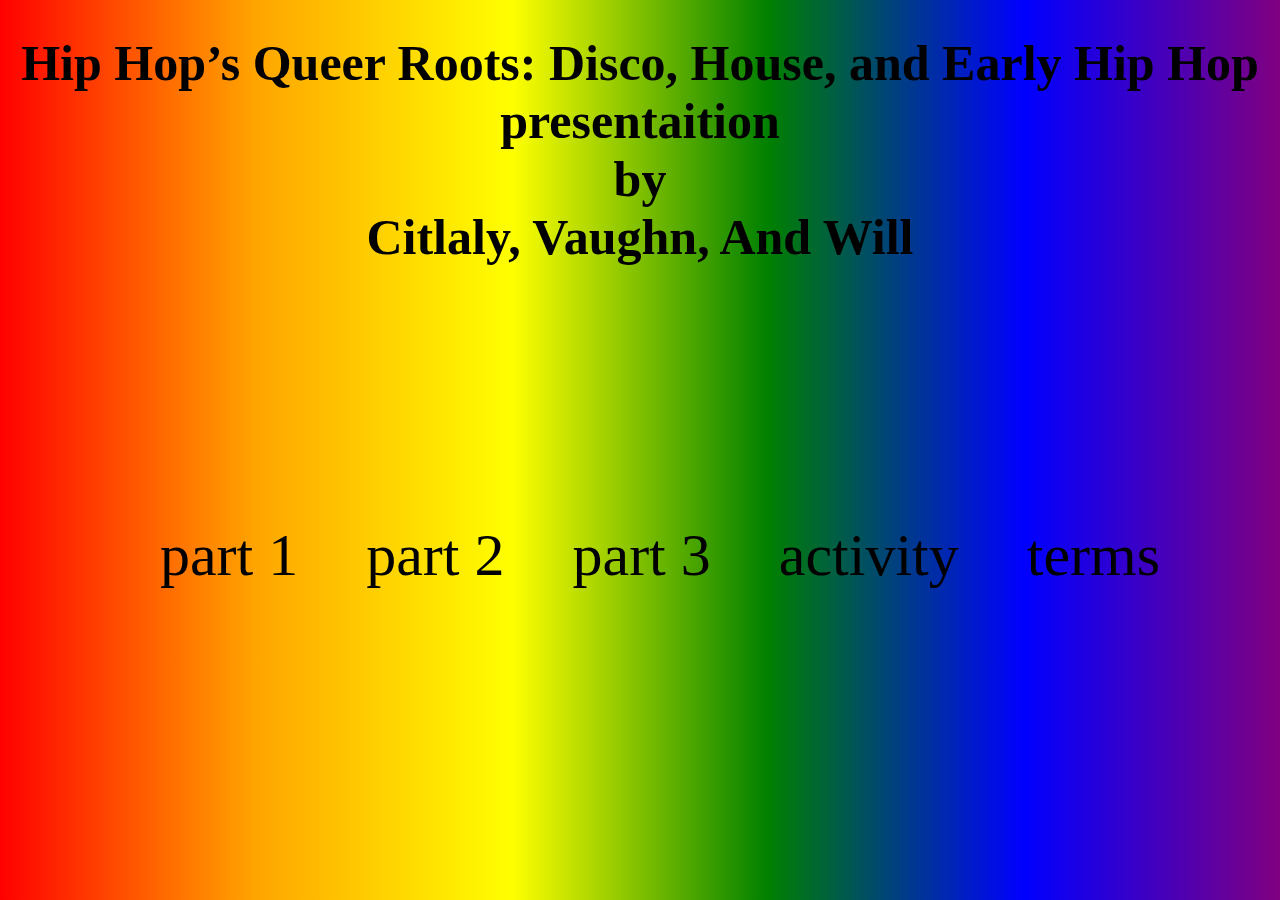
<file: index.html>
<!DOCTYPE html>
<html lang="en">
<head>
    <meta charset="UTF-8">
    <meta name="description" content="this is a home page for homework 2 - 8">
    <meta content="IE=edge" http-equiv="X-UA-Compatible">
    <meta name="viewport" content="width=device-width, initial-scale=1.0">
    <link rel="stylesheet" href="HW.css">

    <title>Presentation group 2</title>
</head>
<body>
    <h1> Hip Hop’s Queer Roots: Disco, House, and Early Hip Hop presentaition <br> by <br>Citlaly, Vaughn, And Will</h1>
    <div id="container">
<ul>
    <li class="hoverani"><a href="part1.html" class="link">part 1</a> </li>
   
    <li class="hoverani"><a href="part2.html" class="link">part 2</a></li>
 
    <li class="hoverani"><a href="part3.html" class="link">part 3</a></li>
    
    <li class="hoverani"><a href="game.html" class="link"> activity</a></li>
    
    <li class="hoverani"><a href="terms.html" class="link">terms</a></li>
</ul>
</div>
</body>
</html>
</file>
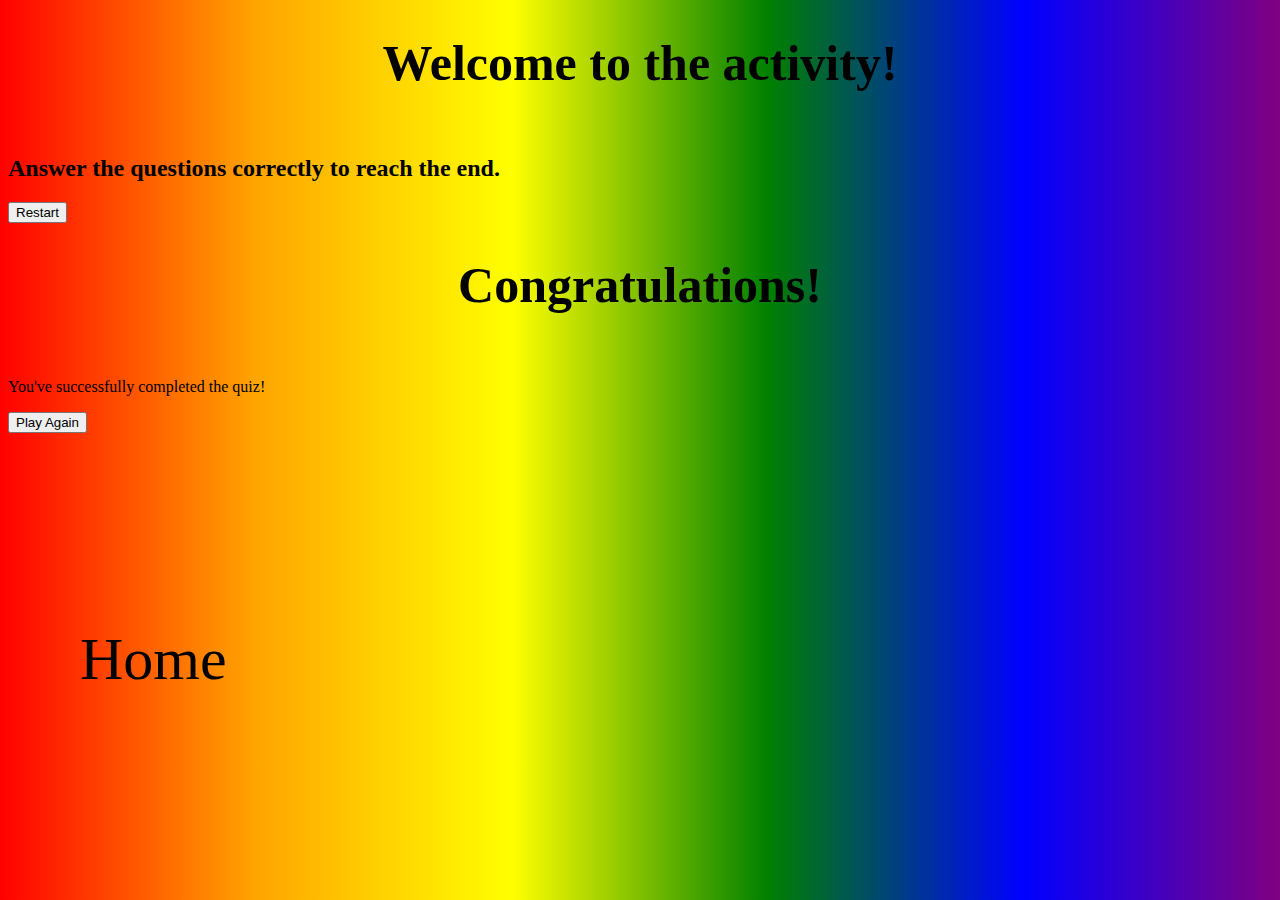
<file: game.html>
<!DOCTYPE html>
<html lang="en">
<head>
<meta charset="UTF-8">
<meta name="viewport" content="width=device-width, initial-scale=1.0">
<title>Quiz activity</title>
<link rel="stylesheet" href="HW.css">
</head>
<body>
  <div id="gameContainer">
    <h1>Welcome to the activity!</h1>
    <h2>Answer the questions correctly to reach the end.</h2>
    <div id="question"></div>
    <div id="answers"></div>
    <button id="restartBtn" onclick="restartGame()">Restart</button>
  </div>
  <div id="congratsContainer" class="hidden">
    <h1>Congratulations!</h1>
    <p>You've successfully completed the quiz!</p>
    <button id="restartBtn" onclick="restartGame()">Play Again</button>
  </div>
  <script src="script.js"></script>
  <ul>
    <li class="hoverani"><a href="index.html" class="link">Home</a> </li>
</ul>
</body>
</html>
</file>
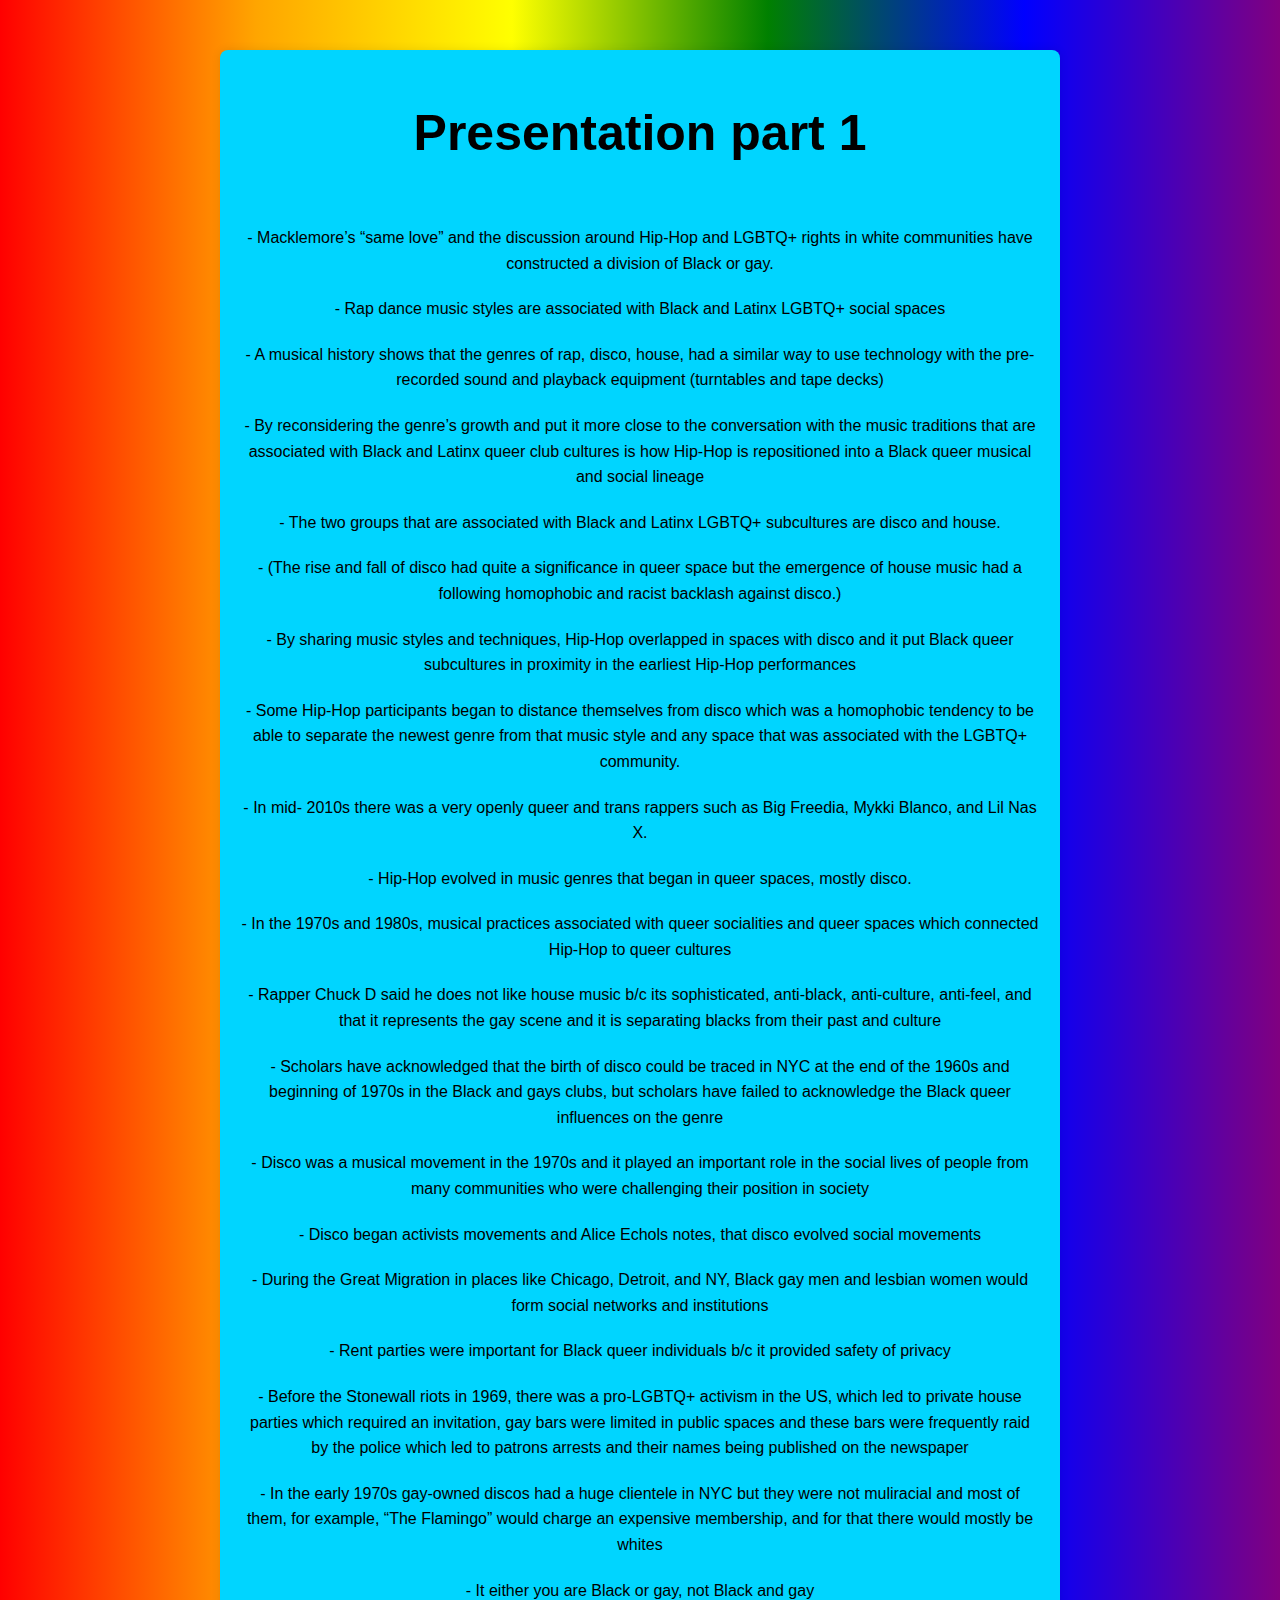
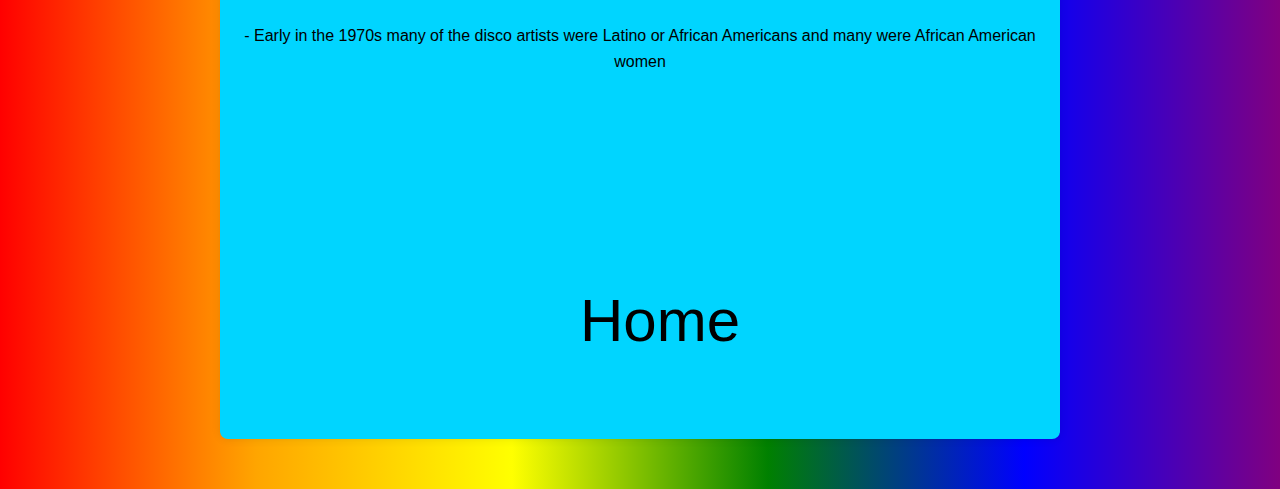
<file: part1.html>
<!DOCTYPE html>
<html lang="en">
<head>
    <meta charset="UTF-8">
    <meta name="description" content="This is a home page for homework 2 - 8">
    <meta content="IE=edge" http-equiv="X-UA-Compatible">
    <meta name="viewport" content="width=device-width, initial-scale=1.0">
    <link rel="stylesheet" href="HW.css">
    <title>Presentation Group 2</title>
    <style>
        body {
            font-family: Arial, sans-serif;
            background-color: rgb(0, 0, 0);
            margin: 0;
            padding: 0;
        }
        #container {
            max-width: 800px;
            margin: 50px auto;
            background-color: rgb(0, 213, 255); /* For browsers that do not support gradients */
            padding: 20px;
            border-radius: 8px;
            box-shadow: 0 0 10px rgba(0, 0, 0, 0.1);
        }
        p {
            margin-bottom: 20px;
            line-height: 1.6;
        }
        h1 {
            text-align: center;
        }
    </style>
</head>
<body>
    <div id="container">
        <h1>Presentation part 1</h1>
        <p>- Macklemore’s “same love” and the discussion around Hip-Hop and LGBTQ+ rights in white communities have constructed a division of Black or gay.
        </p>
        <p>- Rap dance music styles are associated with Black and Latinx LGBTQ+ social spaces</p>
        <p>- A musical history shows that the genres of rap, disco, house, had a similar way to use technology with the pre-recorded sound and playback equipment (turntables and tape decks)
        </p>
        <p>- By reconsidering the genre’s growth and put it more close to the conversation with the music traditions that are associated with Black and Latinx queer club cultures is how Hip-Hop is repositioned into a Black queer musical and social lineage
        </p>
        <p>- The two groups that are associated with Black and Latinx LGBTQ+ subcultures are disco and house.</p>
        <p>- (The rise and fall of disco had quite a significance in queer space but the emergence of house music had a following homophobic and racist backlash against disco.)
        </p>
        <p>- By sharing music styles and techniques, Hip-Hop overlapped in spaces with disco and it put Black queer subcultures in proximity in the earliest Hip-Hop performances 
        </p>
        <p>- Some Hip-Hop participants began to distance themselves from disco which was a homophobic tendency to be able to separate the newest genre from that music style and any space that was associated with the LGBTQ+ community.
        </p>
        <p>- In mid- 2010s there was a very openly queer and trans rappers such as Big Freedia, Mykki Blanco, and Lil Nas X.
        </p>
        <p>- Hip-Hop evolved in music genres that began in queer spaces, mostly disco.
        </p>
        <p>- In the 1970s and 1980s, musical practices associated with queer socialities and queer spaces which connected Hip-Hop to queer cultures
        </p>
        <p>- Rapper Chuck D said he does not like house music b/c its sophisticated, anti-black, anti-culture, anti-feel, and that it represents the gay scene and it is separating blacks from their past and culture
        </p>
        <p>- Scholars have acknowledged that the birth of disco could be traced in NYC at the end of the 1960s and beginning of 1970s in the Black and gays clubs, but scholars have failed to acknowledge the Black queer influences on the genre
        </p>
        <p>- Disco was a musical movement in the 1970s and it played an important role in the social lives of people from many communities who were challenging their position in society
        </p>
        <p>- Disco began activists movements and Alice Echols notes, that disco evolved social movements
        </p>
        <p>- During the Great Migration in places like Chicago, Detroit, and NY, Black gay men and lesbian women would form social networks and institutions
        </p>
        <p>- Rent parties were important for Black queer individuals b/c it provided safety of privacy
        </p>
        <p>- Before the Stonewall riots in 1969, there was a pro-LGBTQ+ activism in the US, which led to private house parties which required an invitation, gay bars were limited in public spaces and these bars were frequently raid by the police which led to patrons arrests and their names being published on the newspaper
        </p>
        <p>- In the early 1970s gay-owned discos had a huge clientele in NYC but they were not muliracial and most of them, for example, “The Flamingo” would charge an expensive membership, and for that there would mostly be whites
        </p>
        <p>- It either you are Black or gay, not Black and gay
        </p>
        <p>- Early in the 1970s many of the disco artists were Latino or African Americans and many were African American women
        </p>
        <ul>
            <li class="hoverani"><a href="index.html" class="link">Home</a> </li>
        </ul>
    </div>
</body>
</html>
</file>
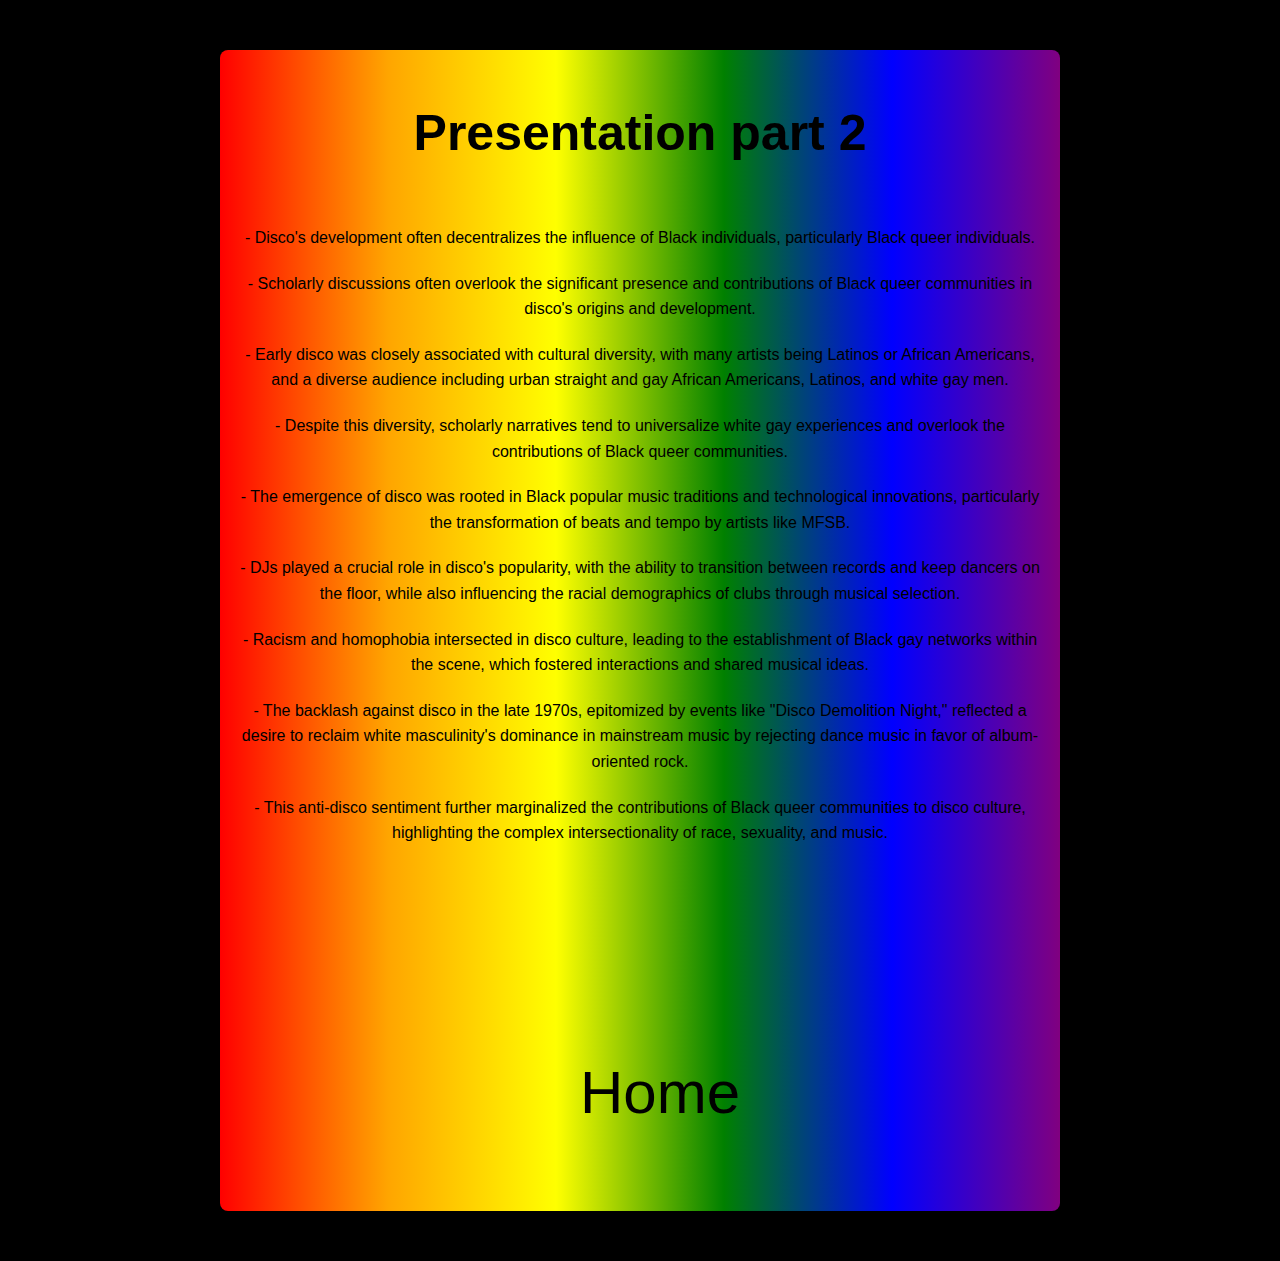
<file: part2.html>
<!DOCTYPE html>
<html lang="en">
<head>
    <meta charset="UTF-8">
    <meta name="description" content="This is a home page for homework 2 - 8">
    <meta content="IE=edge" http-equiv="X-UA-Compatible">
    <meta name="viewport" content="width=device-width, initial-scale=1.0">
    <link rel="stylesheet" href="part2.css">
    <title>Presentation Group 2</title>
    <style>
        body {
            font-family: Arial, sans-serif;
            background-color: rgb(0, 0, 0);
            margin: 0;
            padding: 0;
        }
        #container {
            max-width: 800px;
            margin: 50px auto;
            background-color: red; /* For browsers that do not support gradients */
  background-image: linear-gradient(to right, red , orange, #ffff00, green, blue, purple);
            padding: 20px;
            border-radius: 8px;
            box-shadow: 0 0 10px rgba(0, 0, 0, 0.1);
        }
        p {
            margin-bottom: 20px;
            line-height: 1.6;
        }
        h1 {
            text-align: center;
        }
    </style>
</head>
<body>
    <div id="container">
        <h1>Presentation part 2</h1>
        <p>- Disco's development often decentralizes the influence of Black individuals, particularly Black queer individuals.</p>
        <p>- Scholarly discussions often overlook the significant presence and contributions of Black queer communities in disco's origins and development.</p>
        <p>- Early disco was closely associated with cultural diversity, with many artists being Latinos or African Americans, and a diverse audience including urban straight and gay African Americans, Latinos, and white gay men.</p>
        <p>- Despite this diversity, scholarly narratives tend to universalize white gay experiences and overlook the contributions of Black queer communities.</p>    
        <p>- The emergence of disco was rooted in Black popular music traditions and technological innovations, particularly the transformation of beats and tempo by artists like MFSB.</p>
        <p>- DJs played a crucial role in disco's popularity, with the ability to transition between records and keep dancers on the floor, while also influencing the racial demographics of clubs through musical selection.</p>
        <p>- Racism and homophobia intersected in disco culture, leading to the establishment of Black gay networks within the scene, which fostered interactions and shared musical ideas.</p>
        <p>- The backlash against disco in the late 1970s, epitomized by events like "Disco Demolition Night," reflected a desire to reclaim white masculinity's dominance in mainstream music by rejecting dance music in favor of album-oriented rock.</p>
        <p>- This anti-disco sentiment further marginalized the contributions of Black queer communities to disco culture, highlighting the complex intersectionality of race, sexuality, and music.</p>
        <ul>
            <li class="hoverani"><a href="index.html" class="link">Home</a> </li>
        </ul>
    </div>
</body>
</html>
</file>
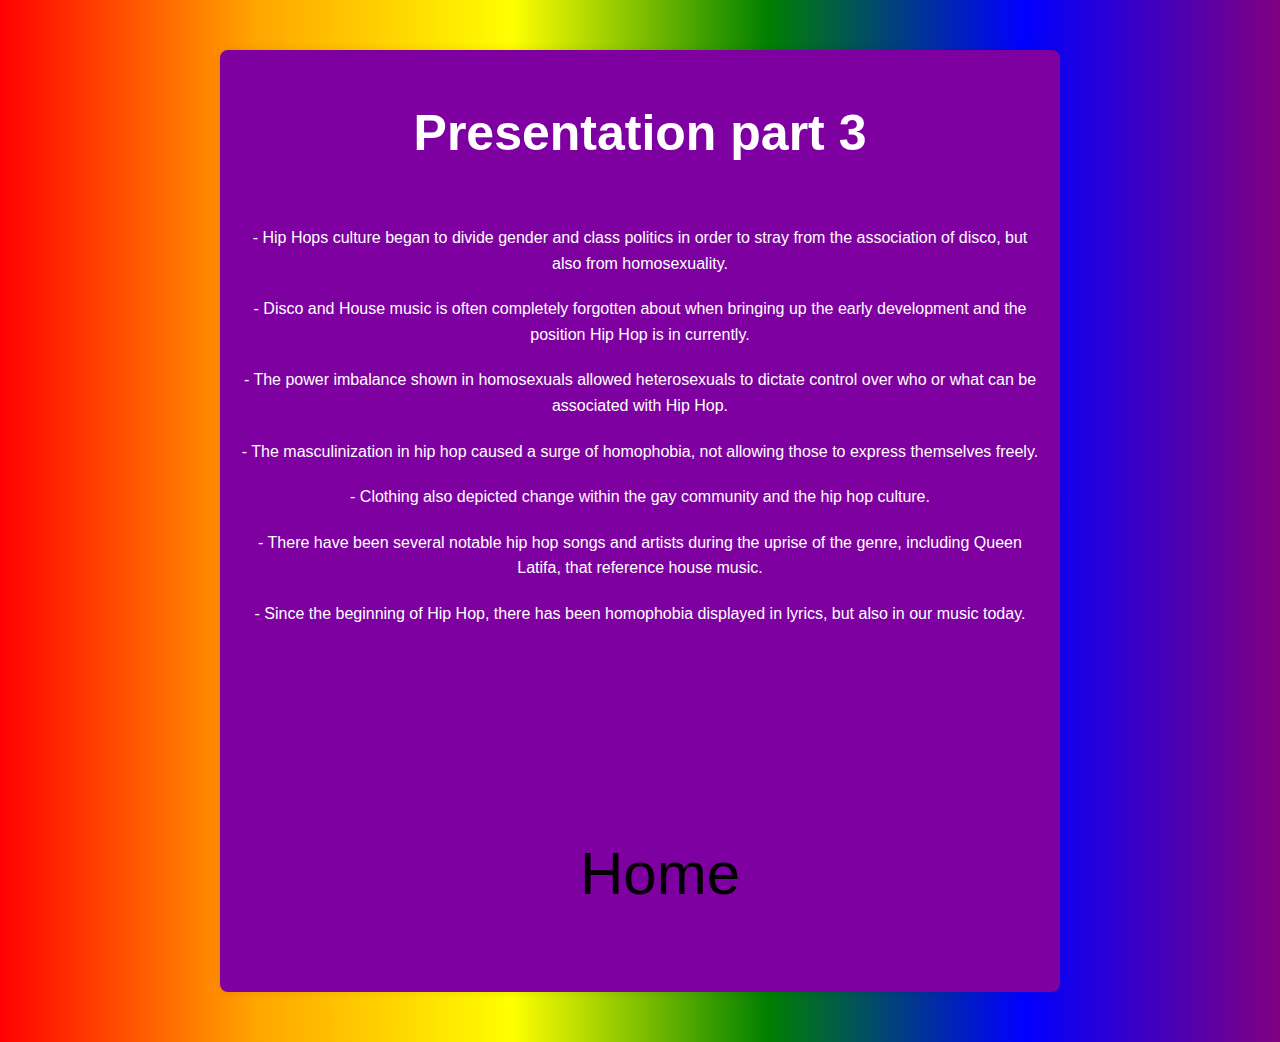
<file: part3.html>
<!DOCTYPE html>
<html lang="en">
<head>
    <meta charset="UTF-8">
    <meta name="description" content="This is a home page for homework 2 - 8">
    <meta content="IE=edge" http-equiv="X-UA-Compatible">
    <meta name="viewport" content="width=device-width, initial-scale=1.0">
    <link rel="stylesheet" href="HW.css">
    <title>Presentation Group 2</title>
    <style>
        body {
            font-family: Arial, sans-serif;
            background-color: rgb(0, 0, 0);
            margin: 0;
            padding: 0;
        }
        #container {
            max-width: 800px;
            margin: 50px auto;
            background-color: rgb(126, 0, 161); /* For browsers that do not support gradients */
            padding: 20px;
            border-radius: 8px;
            box-shadow: 0 0 10px rgba(0, 0, 0, 0.1);
        }
        p {
            color: white;
            margin-bottom: 20px;
            line-height: 1.6;
        }
        h1 {
            color: white;
            text-align: center;
        }
    </style>
</head>
<body>
    <div id="container">
        <h1>Presentation part 3</h1>
        <p>- Hip Hops culture began to divide gender and class politics in order to stray from the association of disco, but also from homosexuality.</p>
        <p>- Disco and House music is often completely forgotten about when bringing up the early development and the position Hip Hop is in currently.</p>
        <p>- The power imbalance shown in homosexuals allowed heterosexuals to dictate control over who or what can be associated with Hip Hop.</p>
        <p>- The masculinization in hip hop caused a surge of homophobia, not allowing those to express themselves freely.</p>
        <p>- Clothing also depicted change within the gay community and the hip hop culture.</p>
        <p>- There have been several notable hip hop songs and artists during the uprise of the genre, including Queen Latifa, that reference house music. </p>
        <p>- Since the beginning of Hip Hop, there has been homophobia displayed in lyrics, but also in our music today.</p>
        <ul>
            <li class="hoverani"><a href="index.html" class="link">Home</a> </li>
        </ul>
    </div>
</body>
</html>
</file>
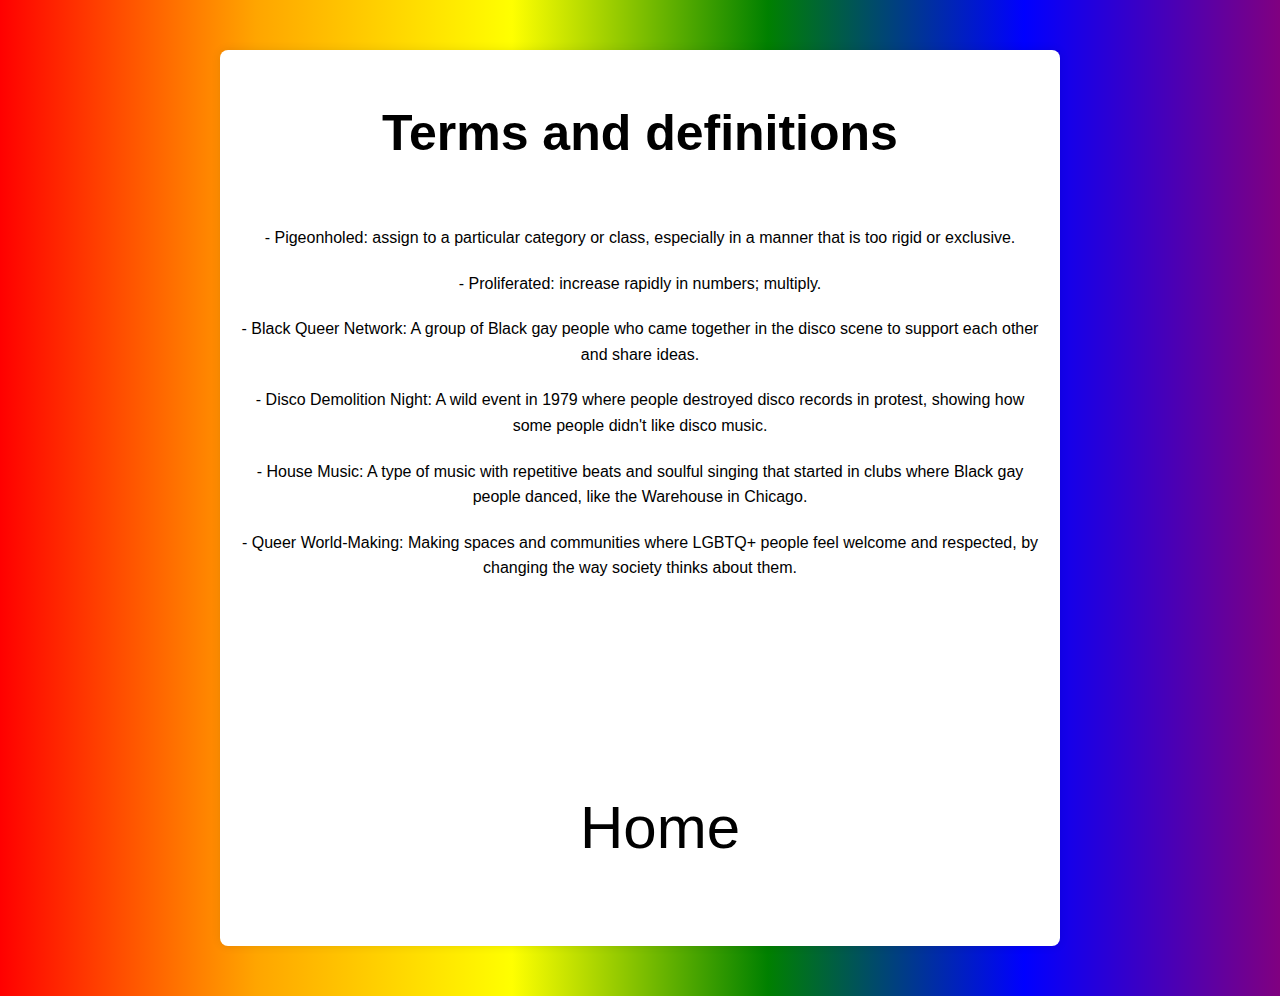
<file: terms.html>
<!DOCTYPE html>
<html lang="en">
<head>
    <meta charset="UTF-8">
    <meta name="description" content="This is a home page for homework 2 - 8">
    <meta content="IE=edge" http-equiv="X-UA-Compatible">
    <meta name="viewport" content="width=device-width, initial-scale=1.0">
    <link rel="stylesheet" href="HW.css">
    <title>Presentation Group 2</title>
    <style>
        body {
            font-family: Arial, sans-serif;
            background-color: rgb(0, 0, 0);
            margin: 0;
            padding: 0;
        }
        #container {
            max-width: 800px;
            margin: 50px auto;
            background-color: rgb(79, 253, 76); /* For browsers that do not support gradients */
  background-image: linear-gradient(to right, white);
            padding: 20px;
            border-radius: 8px;
            box-shadow: 0 0 10px rgba(0, 0, 0, 0.1);
        }
        p {
            margin-bottom: 20px;
            line-height: 1.6;
        }
        h1 {
            text-align: center;
        }
    </style>
</head>
<body>
    <div id="container">
        <h1>Terms and definitions</h1>
        <p>- Pigeonholed: assign to a particular category or class, especially in a manner that is too rigid or exclusive.</p>
        <p>- Proliferated: increase rapidly in numbers; multiply.</p>
        <p>- Black Queer Network: A group of Black gay people who came together in the disco scene to support each other and share ideas.</p>
        <p>- Disco Demolition Night: A wild event in 1979 where people destroyed disco records in protest, showing how some people didn't like disco music.</p>    
        <p>- House Music: A type of music with repetitive beats and soulful singing that started in clubs where Black gay people danced, like the Warehouse in Chicago.</p>
        <p>- Queer World-Making: Making spaces and communities where LGBTQ+ people feel welcome and respected, by changing the way society thinks about them.</p>
        <ul>
            <li class="hoverani"><a href="index.html" class="link">Home</a> </li>
        </ul>
    </div>
</body>
</html>
</file>
<file: HW.css>
@font-face {
    font-family: "racing";
    src: url(fonts/Racing_Sans_One/RacingSansOne-Regular.ttf);
}

body{
  background-color: red; /* For browsers that do not support gradients */
  background-image: linear-gradient(to right, red , orange, #ffff00, green, blue, purple);
    
}

h1{
font-size: 50px;
text-align: center;
padding-bottom:30px;
color: rgb(0, 0, 0);
}

    #container{
      text-align: center;
    }
ul{
margin: 0 auto;
flex-wrap: wrap;
list-style-type:none;

}

Ul li{
    list-style: none;
    margin: auto;
    padding-bottom: 2rem;
    padding-top:10rem;
}

ul li a{
     color: rgb(0, 0, 0);
     font-size: 60px;
     cursor: pointer;
     text-decoration: none;
     padding: 2rem;
     display: flex;
}

ul li a:hover{
color: rgb(199, 199, 199);
transition: .55s;
}

.hoverani{
    display: inline-block;
    position:relative;
    color: #808080c7;
  }
.hoverani:after{
    content: '';
  position: absolute;
  width: 85%;
  transform: scaleX(0);
  height: 6px;
  bottom: 0;
  left: 0;
  background-color:#ce6300;
  transition: transform 0.20s ease-in-out;
}

.hoverani:hover:after{
    transform: scaleX(.7);
}


#bills{
 float: left;
 margin: 0px;
width: 200px;
}

@media only screen and (max-width: 200px) {
    #bills {
      width: 90px;
    }
  }
</file>
<file: part2.css>
@font-face {
    font-family: "racing";
    src: url(fonts/Racing_Sans_One/RacingSansOne-Regular.ttf);
}

body{
  background-color: black; /* For browsers that do not support gradients */
    
}

h1{
font-size: 50px;
text-align: center;
padding-bottom:30px;
color: rgb(0, 0, 0);
}

    #container{
      text-align: center;
    }
ul{
margin: 0 auto;
flex-wrap: wrap;
list-style-type:none;

}

Ul li{
    list-style: none;
    margin: auto;
    padding-bottom: 2rem;
    padding-top:10rem;
}

ul li a{
     color: rgb(0, 0, 0);
     font-size: 60px;
     cursor: pointer;
     text-decoration: none;
     padding: 2rem;
     display: flex;
}

ul li a:hover{
color: rgb(199, 199, 199);
transition: .55s;
}

.hoverani{
    display: inline-block;
    position:relative;
    color: #808080c7;
  }
.hoverani:after{
    content: '';
  position: absolute;
  width: 85%;
  transform: scaleX(0);
  height: 6px;
  bottom: 0;
  left: 0;
  background-color:#ce6300;
  transition: transform 0.20s ease-in-out;
}

.hoverani:hover:after{
    transform: scaleX(.7);
}


#bills{
 float: left;
 margin: 0px;
width: 200px;
}

@media only screen and (max-width: 200px) {
    #bills {
      width: 90px;
    }
  }
</file>
